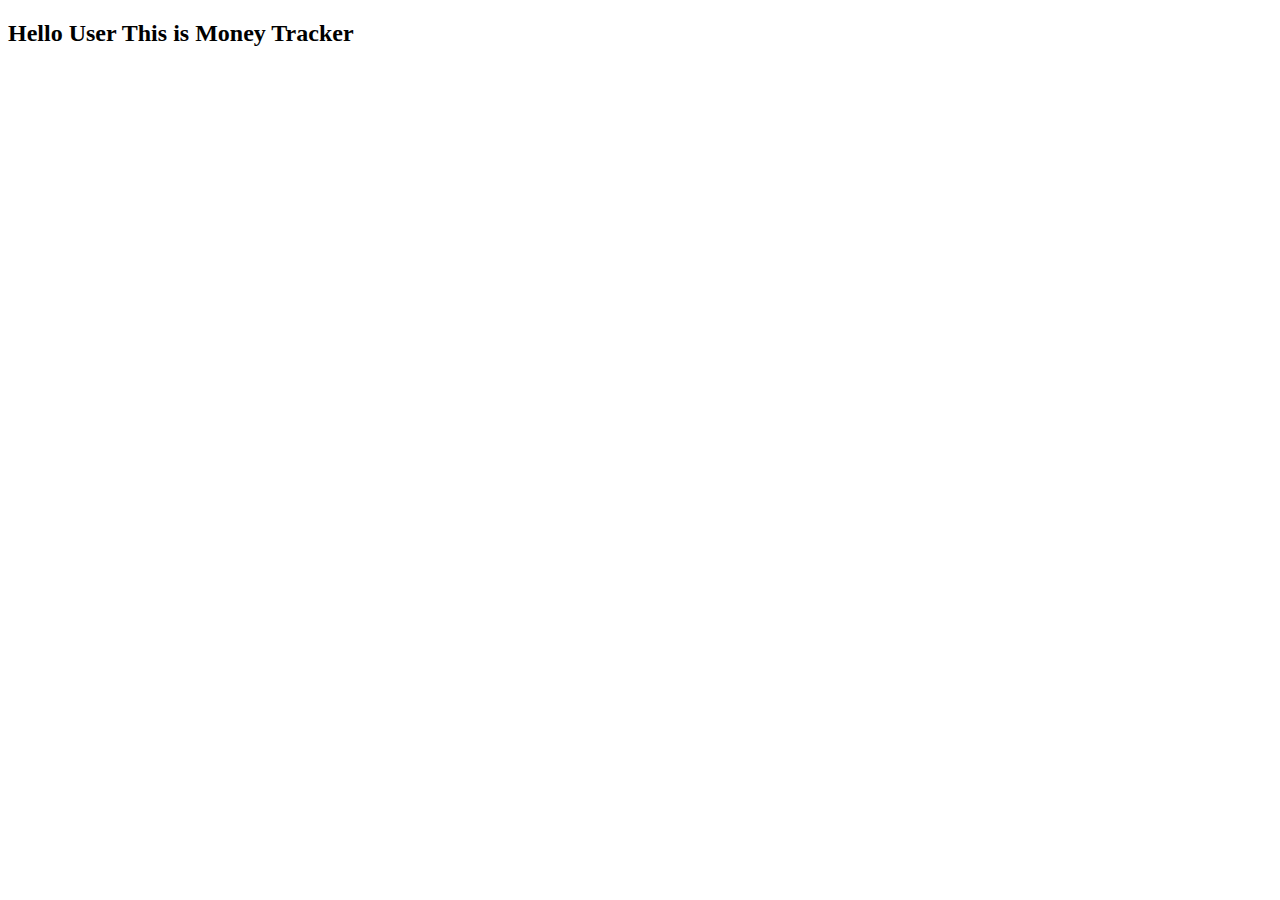
<file: Money Tracker/templates/mainpage.html>
<!DOCTYPE html>
<html lang="en">
<head>
    <meta charset="UTF-8">
    <meta http-equiv="X-UA-Compatible" content="IE=edge">
    <meta name="viewport" content="width=device-width, initial-scale=1.0">
    <title>Document</title>
</head>
<body>
    <div class="mainpage"><h2>Hello User This is Money Tracker</h2></div>
</body>
</html>
</file>
